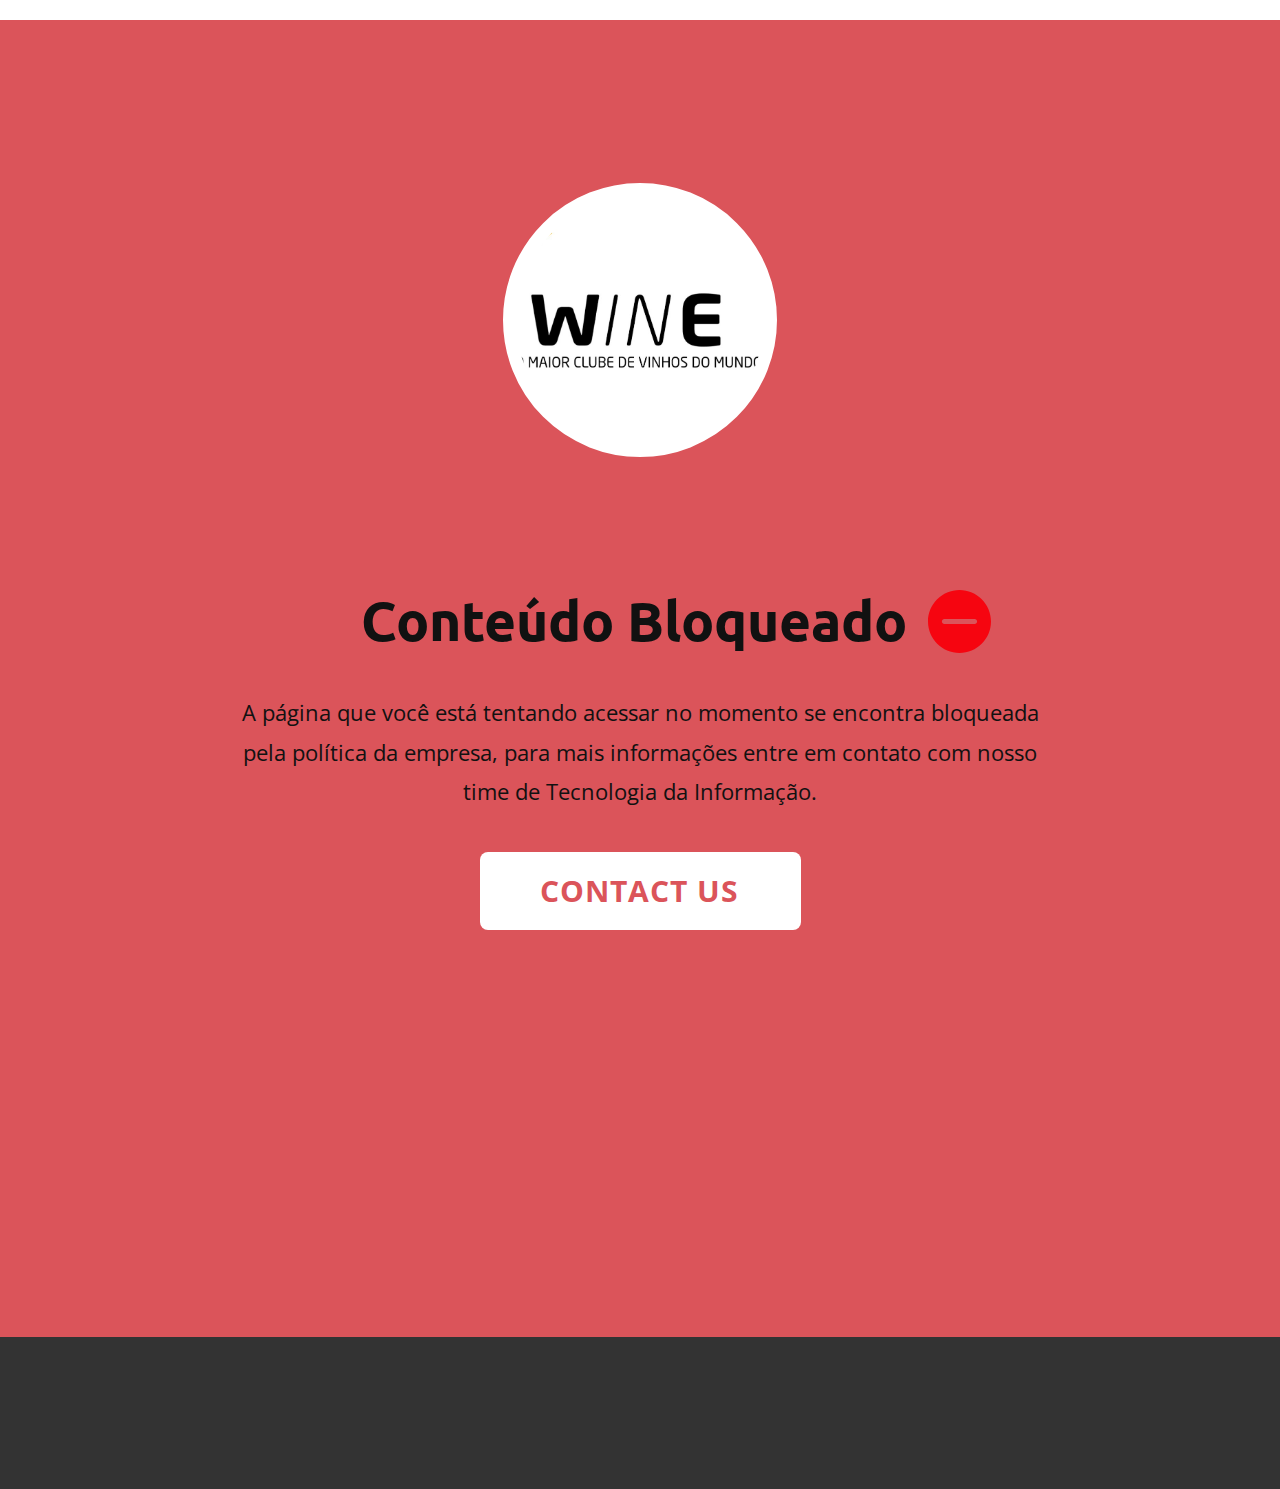
<file: index.html>
<!DOCTYPE html>
<html style="font-size: 16px;">
  <head>
    <meta name="viewport" content="width=device-width, initial-scale=1.0">
    <meta charset="utf-8">
    <meta name="keywords" content="Conteúdo Bloqueado">
    <meta name="description" content="">
    <meta name="page_type" content="np-template-header-footer-from-plugin">
    <title>Página Inicial</title>
    <link rel="stylesheet" href="nicepage.css" media="screen">
<link rel="stylesheet" href="Página-Inicial.css" media="screen">
    <script class="u-script" type="text/javascript" src="jquery.js" defer=""></script>
    <script class="u-script" type="text/javascript" src="nicepage.js" defer=""></script>
    <meta name="generator" content="Nicepage 3.26.0, nicepage.com">
    <link id="u-theme-google-font" rel="stylesheet" href="https://fonts.googleapis.com/css?family=Roboto:100,100i,300,300i,400,400i,500,500i,700,700i,900,900i|Open+Sans:300,300i,400,400i,600,600i,700,700i,800,800i">
    <link id="u-page-google-font" rel="stylesheet" href="https://fonts.googleapis.com/css?family=Ubuntu:300,300i,400,400i,500,500i,700,700i">
    
    
    <script type="application/ld+json">{
		"@context": "http://schema.org",
		"@type": "Organization",
		"name": ""
}</script>
    <meta name="theme-color" content="#478ac9">
    <meta property="og:title" content="Página Inicial">
    <meta property="og:type" content="website">
  </head>
  <body data-home-page="Página-Inicial.html" data-home-page-title="Página Inicial" class="u-body"><header class="u-clearfix u-header u-header" id="sec-3c7b"><div class="u-align-left u-clearfix u-sheet u-sheet-1"></div></header>
    <section class="u-align-center u-clearfix u-palette-2-base u-section-1" id="carousel_3a50">
      <div class="u-clearfix u-sheet u-sheet-1">
        <div class="u-border-13 u-border-white u-image u-image-circle u-preserve-proportions u-image-1" alt="" data-image-width="1280" data-image-height="720"></div>
        <h1 class="u-custom-font u-font-ubuntu u-text u-text-1">
          <font color="#111111">Conteúdo Bloqueado&nbsp;</font>
        </h1>
        <div class="u-palette-2-base u-shape u-shape-svg u-text-custom-color-1 u-shape-1">
          <svg class="u-svg-link" preserveAspectRatio="none" viewBox="0 0 160 160" style=""><use xmlns:xlink="http://www.w3.org/1999/xlink" xlink:href="#svg-1814"></use></svg>
          <svg class="u-svg-content" viewBox="0 0 160 160" x="0px" y="0px" id="svg-1814"><path d="M80,0C35.9,0,0,35.9,0,80s35.9,80,80,80s80-35.9,80-80S124.1,0,80,0z M118.5,86.2h-77c-3.4,0-6.2-2.8-6.2-6.2
	s2.8-6.2,6.2-6.2l77,0.1c3.4,0,6.2,2.8,6.2,6.2S121.9,86.2,118.5,86.2z"></path></svg>
        </div>
        <p class="u-text u-text-body-color u-text-2">A página que você está tentando acessar no momento se encontra bloqueada pela política da empresa, para mais informações entre em contato com nosso time de Tecnologia da Informação.</p>
        <a href="mailto:hi@freedesigner.com" class="u-active-white u-border-none u-btn u-btn-round u-button-style u-hover-white u-radius-8 u-text-active-palette-2-light-1 u-text-hover-palette-2-light-1 u-text-palette-2-base u-white u-btn-1">Contact Us</a>
      </div>
    </section>
    
    
    <footer class="u-align-center u-clearfix u-footer u-grey-80 u-footer" id="sec-9cb0"><div class="u-align-left u-clearfix u-sheet u-sheet-1"></div></footer>
    <section class="u-backlink u-clearfix u-grey-80">
    </section>
  </body>
</html>
</file>
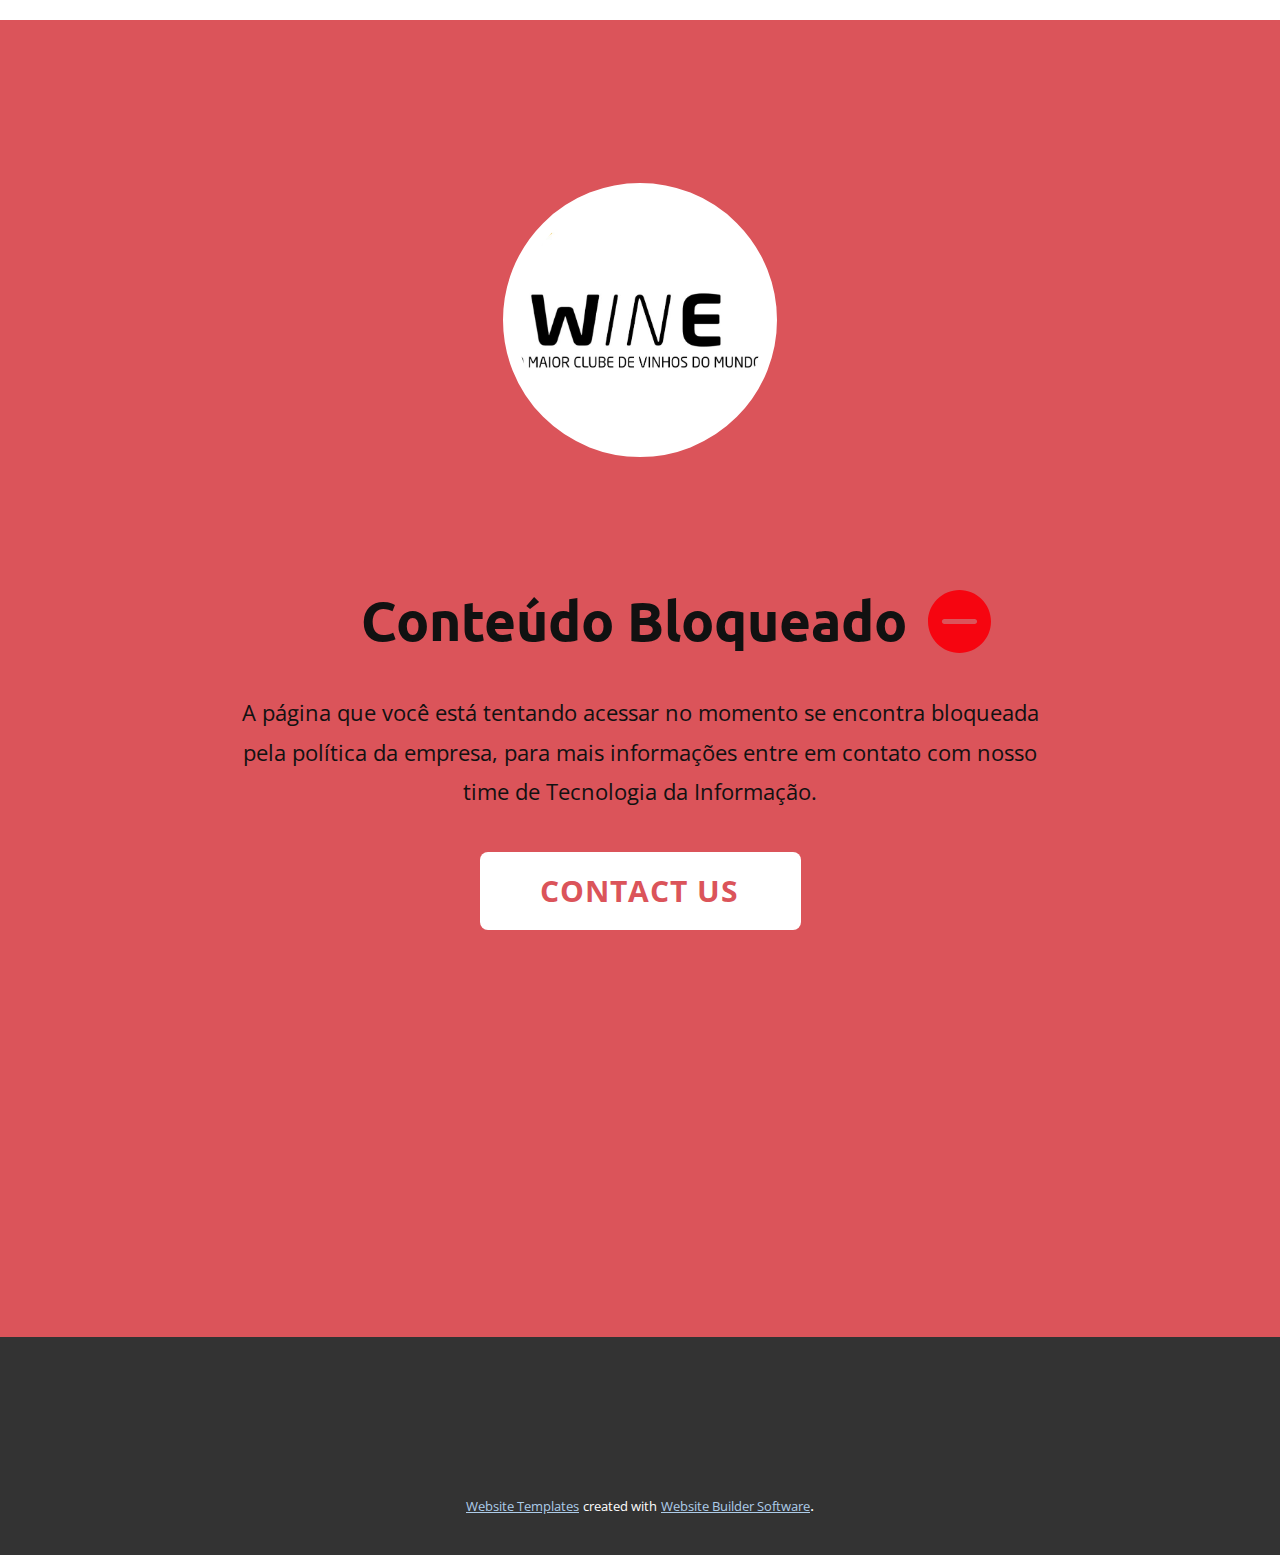
<file: Página-Inicial.html>
<!DOCTYPE html>
<html style="font-size: 16px;">
  <head>
    <meta name="viewport" content="width=device-width, initial-scale=1.0">
    <meta charset="utf-8">
    <meta name="keywords" content="Conteúdo Bloqueado">
    <meta name="description" content="">
    <meta name="page_type" content="np-template-header-footer-from-plugin">
    <title>Página Inicial</title>
    <link rel="stylesheet" href="nicepage.css" media="screen">
<link rel="stylesheet" href="Página-Inicial.css" media="screen">
    <script class="u-script" type="text/javascript" src="jquery.js" defer=""></script>
    <script class="u-script" type="text/javascript" src="nicepage.js" defer=""></script>
    <meta name="generator" content="Nicepage 3.26.0, nicepage.com">
    <link id="u-theme-google-font" rel="stylesheet" href="https://fonts.googleapis.com/css?family=Roboto:100,100i,300,300i,400,400i,500,500i,700,700i,900,900i|Open+Sans:300,300i,400,400i,600,600i,700,700i,800,800i">
    <link id="u-page-google-font" rel="stylesheet" href="https://fonts.googleapis.com/css?family=Ubuntu:300,300i,400,400i,500,500i,700,700i">
    
    
    <script type="application/ld+json">{
		"@context": "http://schema.org",
		"@type": "Organization",
		"name": ""
}</script>
    <meta name="theme-color" content="#478ac9">
    <meta property="og:title" content="Página Inicial">
    <meta property="og:type" content="website">
  </head>
  <body class="u-body"><header class="u-clearfix u-header u-header" id="sec-3c7b"><div class="u-align-left u-clearfix u-sheet u-sheet-1"></div></header>
    <section class="u-align-center u-clearfix u-palette-2-base u-section-1" id="carousel_3a50">
      <div class="u-clearfix u-sheet u-sheet-1">
        <div class="u-border-13 u-border-white u-image u-image-circle u-preserve-proportions u-image-1" alt="" data-image-width="1280" data-image-height="720"></div>
        <h1 class="u-custom-font u-font-ubuntu u-text u-text-1">
          <font color="#111111">Conteúdo Bloqueado&nbsp;</font>
        </h1>
        <div class="u-palette-2-base u-shape u-shape-svg u-text-custom-color-1 u-shape-1">
          <svg class="u-svg-link" preserveAspectRatio="none" viewBox="0 0 160 160" style=""><use xmlns:xlink="http://www.w3.org/1999/xlink" xlink:href="#svg-1814"></use></svg>
          <svg class="u-svg-content" viewBox="0 0 160 160" x="0px" y="0px" id="svg-1814"><path d="M80,0C35.9,0,0,35.9,0,80s35.9,80,80,80s80-35.9,80-80S124.1,0,80,0z M118.5,86.2h-77c-3.4,0-6.2-2.8-6.2-6.2
	s2.8-6.2,6.2-6.2l77,0.1c3.4,0,6.2,2.8,6.2,6.2S121.9,86.2,118.5,86.2z"></path></svg>
        </div>
        <p class="u-text u-text-body-color u-text-2">A página que você está tentando acessar no momento se encontra bloqueada pela política da empresa, para mais informações entre em contato com nosso time de Tecnologia da Informação.</p>
        <a href="mailto:hi@freedesigner.com" class="u-active-white u-border-none u-btn u-btn-round u-button-style u-hover-white u-radius-8 u-text-active-palette-2-light-1 u-text-hover-palette-2-light-1 u-text-palette-2-base u-white u-btn-1">Contact Us</a>
      </div>
    </section>
    
    
    <footer class="u-align-center u-clearfix u-footer u-grey-80 u-footer" id="sec-9cb0"><div class="u-align-left u-clearfix u-sheet u-sheet-1"></div></footer>
    <section class="u-backlink u-clearfix u-grey-80">
      <a class="u-link" href="https://nicepage.com/website-templates" target="_blank">
        <span>Website Templates</span>
      </a>
      <p class="u-text">
        <span>created with</span>
      </p>
      <a class="u-link" href="https://nicepage.com/" target="_blank">
        <span>Website Builder Software</span>
      </a>. 
    </section>
  </body>
</html>
</file>
